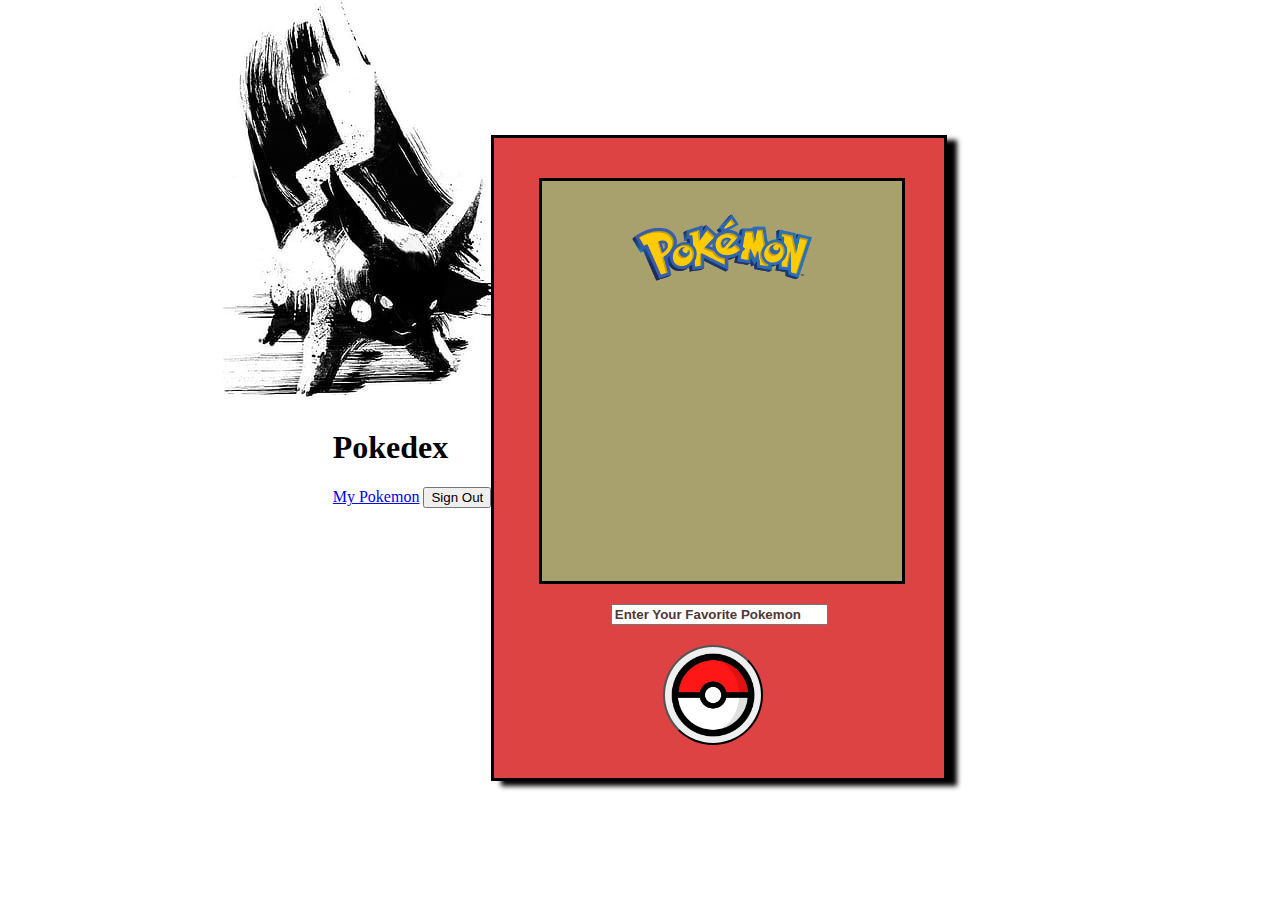
<file: index.html>
<!DOCTYPE html>
<html lang="en">
<head>
    <meta charset="UTF-8">
    <meta name="viewport" content="width=device-width, initial-scale=1.0">
    <title>Pokemon World</title>
    <link rel="stylesheet" type="text/css" href="style.css" >
    <script src="script.js" defer></script>
</head>
<body>
    <div class="nav">
        <h1 class="nav-title">Pokedex</h1>
        <div class="nav-links">
            <a class = "links active" href="#">My Pokemon</a>
            <a href="sign_up.html"> <button type = "submit"  class="btn">Sign Out</button></a>
        </div>
    </div>

    <main>
        <div class="pokedex">
            <div class="screen">
                <img src = "Pokemon-Logo.png" alt="pokemonImage" class ="pokemonPicture">
                <div class="screenText">
                    <p class="pokemonName"></p>
                    <p class="id"></p>
                    <p class="height"></p>
                    <p class="weight"></p>
                    <p class="debutGame"></p>
                </div>
            </div>
            <form>
                <div class = "form-group1">
                    <input type= "text" id="pokName" size="24" placeholder="Enter Your Favorite Pokemon" >
                </div>
                <div class="form-group2">
                    <button title = "searchButton" type="submit" class="submitButton">
                    </button>
                </div>
            </form> 
        </div>
    </main>     
    </body>


</html>
</file>
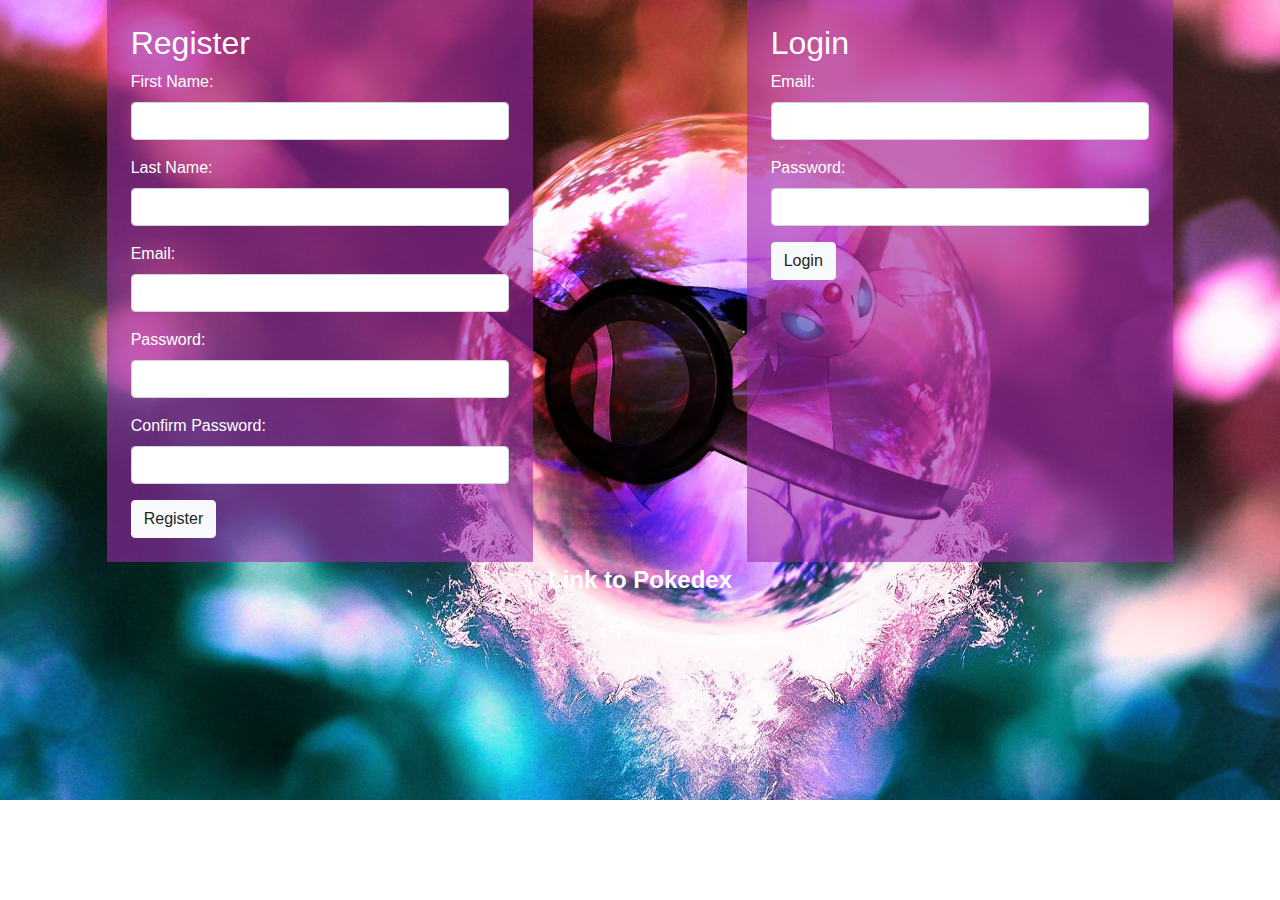
<file: sign_up.html>
<!DOCTYPE html>
<html lang="en">
<head>
    <meta charset="UTF-8">
    <meta http-equiv="X-UA-Compatible" content="IE=edge">
    <meta name="viewport" content="width=device-width, initial-scale=1.0">
    <title>Log In Page</title>
    <link rel="stylesheet" href="https://stackpath.bootstrapcdn.com/bootstrap/4.3.1/css/bootstrap.min.css" integrity="sha384-ggOyR0iXCbMQv3Xipma34MD+dH/1fQ784/j6cY/iJTQUOhcWr7x9JvoRxT2MZw1T" crossorigin="anonymous">
</head>
<style>
    
    body {
     
      background-image: url(Stunning-Pokemon-Ball-HD-Background.jpg);
      background-size: cover;
      background-repeat: no-repeat;
      height: 100%;
      
    }
    form{
        background-color: rgba(157, 41, 174, 0.6); 
        color: white;
      }
    .loginTitle{
        color: white;
    }
    .link{
        color: white;
        display: flex;
        justify-content: space-around;
        font-weight: 900;
        font-size: x-large;
       
    }
  </style>
<body>

    <div class="d-flex justify-content-around">
        <form action="/register" method="POST" class="col-4 p-4">
            <h2 class="text">Register</h2>
            <div class="form-group">
                <label for="first_name">First Name:</label>
                <input type="text" name="first_name" class="form-control">
            </div>
            <div class="form-group">
                <label for="last_name">Last Name:</label>
                <input type="text" name="last_name" class="form-control">
            </div>
            <div class="form-group">
                <label for="email">Email:</label>
                <input type="text" name="email" class="form-control">
            </div>
            <div class="form-group">
                <label for="password">Password:</label>
                <input type="password" name="password" class="form-control">
            </div>
            <div class="form-group">
                <label for="confirm">Confirm Password:</label>
                <input type="password" name="confirm" class="form-control">
            </div>
            <input type="submit" value="Register" class="btn btn-light">
        </form>
        
   

        <form action= "index.html" method="POST" class="col-4 p-4">
            <h2 class="text">Login</h2>
            <div class="form-group">
                <label for="email">Email:</label>
                <input type="text" name="email" class="form-control">
            </div>
            <div class="form-group">
                <label for="password">Password:</label>
                <input type="password" name="password" class="form-control">
            </div>
            <input type="submit" value="Login" class="btn btn-light">
        </form>
    </div>
    <div><a class="link" href= "index.html">Link to Pokedex</a></div>
</body>
</html>
</file>
<file: style.css>
body{
    display: flex;
    justify-content: center;
    align-items: center;
    height: 100vh;
    background-image: url(pokemon-pikachu-black-white-pikachu-drawing-wallpaper-preview.jpg);
    background-repeat: no-repeat;
}







.pokedex{
    background-color: rgb(221, 67, 67);
    width: 450px;
    height: 600px;
    padding-top: 40PX;
    border-color: black;
    border-style: solid;
    box-shadow: 10px 5px 5px;
}

.screen{
    background-color: rgb(168, 160, 109) ;
    width: 80%;
    height: 400px;
    border-style: solid;
    border-color: black;
    margin-left: 10%;
   
}



.screenText{

    text-align: center;
    
   
}

.pokemonPicture{
    display: block;
    margin-left: auto;
    margin-right: auto;
    width: 50%;
    padding-top: 10px;
}

form{
    display: block;
    margin-left: auto;
    margin-right: auto;
    width: 50%;
    
}
    
.form-group1{text-align: center;
    padding-top: 20px;}
    

.submitButton{
    background-image: url(pokeball_button.png);
    background-size: cover;
    min-height: 100px;
    width: 100px;
    border-radius: 50px;
}

input::placeholder{
    color: rgb(80, 56, 56);
    font-weight: bold;
    
}

.form-group2{
    display: block;
    margin-left: auto;
    margin-right: auto;
    width: 50%; 
    padding-top: 20px;
}

@media (max-width: 450px) {
    input[type="text"] {
        width: 80%; /* Adjust width when width of the document is under 450px */
    }
    
    }

    @media (max-width: 190px) {
        .submitButton{
            display: none;
        }
        
        }
</file>
